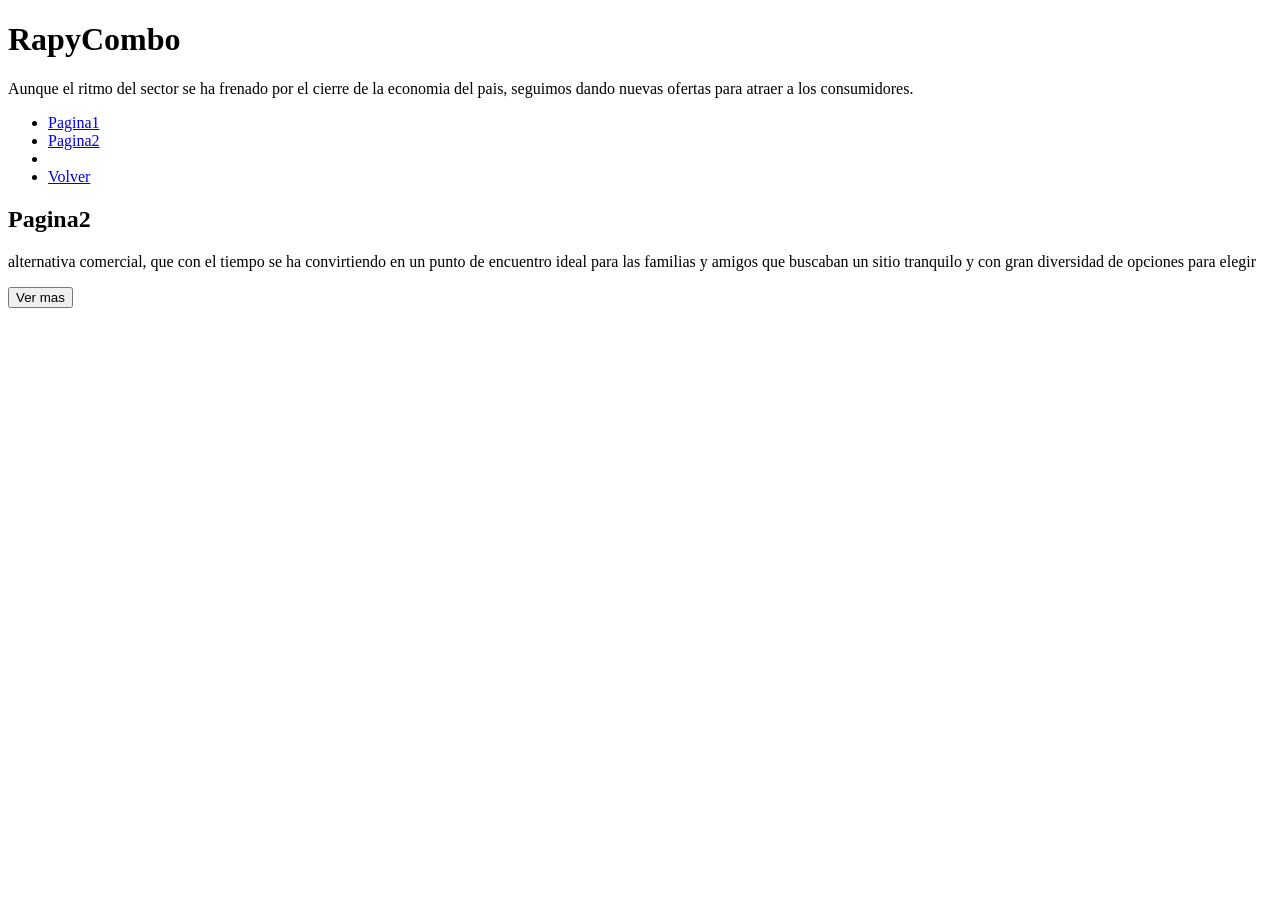
<file: pagina1.html>
<!DOCTYPE html>
<html lang="es">
    <head>
       <meta charset="UTF-8">
       <meta name="viewport" content="width=device-width, initial-scale=1.0">
       <title>Document</title>
       <link rel="stylessheet" href="css/stilos.css">
       <script src="js/funciones.js"></script>
    </head>
    <body>
        <div class="contenedor"> 
            <div class="contenido">
                <h1>RapyCombo</h1>
                <p>Aunque el ritmo del sector se ha frenado por el cierre de la economia del pais, seguimos dando nuevas ofertas para atraer a los consumidores. </p>
           </div>
           <div class="menu">
               <ul>
                   <li><a href="pagina1.html">Pagina1</a></li>
                   <li><a href="pagina2.html">Pagina2</a></li>
                   <li><br></li>
                   <li><a href="index.html">Volver</a></li>
               </ul>
           </div>
           <div class="info">
               <h2>Pagina2</h2>
               <p>alternativa comercial, que con el tiempo se ha convirtiendo en un punto de encuentro ideal
                  para las familias y amigos que buscaban un sitio tranquilo
                  y con gran diversidad de opciones para elegir</p>
                  <button onclick="abrirAlerta()">Ver mas</button>
           </div>        
        </div>
    </body>
</html>
</file>
